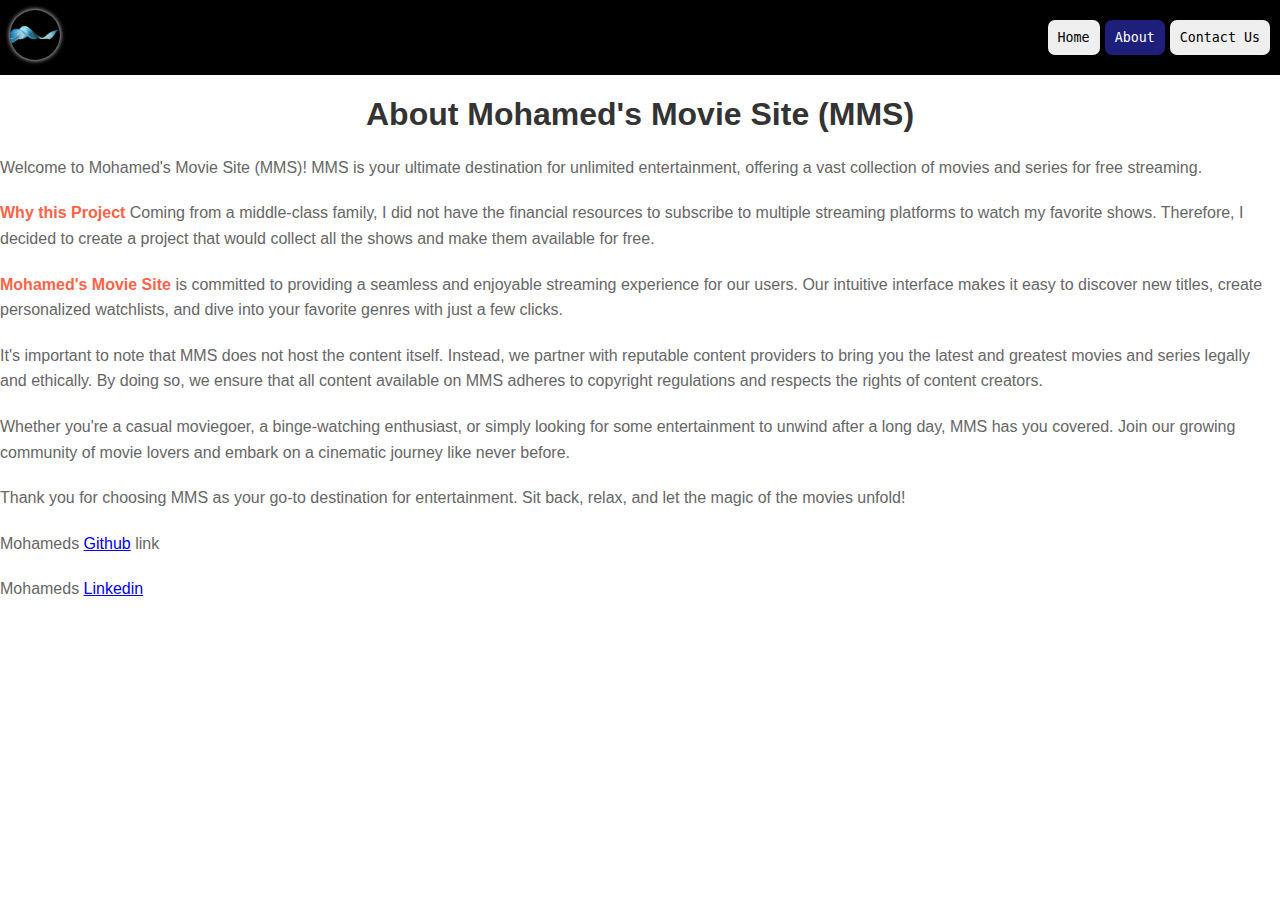
<file: Pages/About.html>
<!DOCTYPE html>
<html lang="en">
<head>
    <meta charset="UTF-8">
    <meta name="viewport" content="width=device-width, initial-scale=1.0">
    <title>MMS-About</title>
    <style>
        /* Add your CSS styles here */

        body {
            font-family: Arial, sans-serif;
            margin: 0;
            padding: 0;
            box-sizing: border-box;
        }
        .NavBar{
    display: flex;
    justify-content: space-between;
    height: 55px;
    padding: 10px;
    background-color: black;
    
}
.ProfileImageContainer{
    height: 50px;
    width: 50px;
    border-radius: 100px;
    object-fit: contain;
    box-shadow: 0 0 5px white;
}
.ProfileImageContainer img{
    height: 100%;
    width: 100%;
    border-radius: 100px;
    object-fit: contain;
}
.NavControls{
    display: flex;
    justify-content: center;
    align-items: center;
    height: 100%;
}
.NavControlsBtn{
    padding: 10px;
    border: none;
    border-radius: 7px;
    margin-left: 5px;
    cursor: pointer;
    font-family: "Ubuntu Mono", monospace;

}
.Active{
    background-color: rgb(30, 30, 123);
    color: white;
}

        .container {
        }
        h1 {
            text-align: center;
            color: #333;
        }
        p {
            color: #666;
            line-height: 1.6;
            margin-bottom: 20px;
        }
        .highlight {
            font-weight: bold;
            color: #ff6347; /* Tomato color */
        }
    </style>
</head>
<body>
    <nav class="NavBar">
        <div class="ProfileImageContainer">
            <img src="../Assets/pf2.png" alt="profilePhoto"/>
        </div>
        <div class="NavControls">
            <button  class="NavControlsBtn inActive" onclick="navigateHome()">Home</button>
            <button class="NavControlsBtn Active">About</button>
            <button class="NavControlsBtn inActive" onclick="contactUsNavigate()">Contact Us</button>
        </div>
    </nav>
    <div class="container">
        <h1>About Mohamed's Movie Site (MMS)</h1>
        <p>Welcome to Mohamed's Movie Site (MMS)! MMS is your ultimate destination for unlimited entertainment, offering a vast collection of movies and series for free streaming.</p>
        <p><b class="highlight">Why this Project </b> Coming from a middle-class family, I did not have the financial resources to subscribe to multiple streaming platforms to watch my favorite shows. Therefore, I decided to create a project that would collect all the shows and make them available for free. </p>
        <p><span class="highlight">Mohamed's Movie Site</span> is committed to providing a seamless and enjoyable streaming experience for our users. Our intuitive interface makes it easy to discover new titles, create personalized watchlists, and dive into your favorite genres with just a few clicks.</p>
        <p>It's important to note that MMS does not host the content itself. Instead, we partner with reputable content providers to bring you the latest and greatest movies and series legally and ethically. By doing so, we ensure that all content available on MMS adheres to copyright regulations and respects the rights of content creators.</p>
        <p>Whether you're a casual moviegoer, a binge-watching enthusiast, or simply looking for some entertainment to unwind after a long day, MMS has you covered. Join our growing community of movie lovers and embark on a cinematic journey like never before.</p>
        <p>Thank you for choosing MMS as your go-to destination for entertainment. Sit back, relax, and let the magic of the movies unfold!</p>
        <p>Mohameds  <a href="https://github.com/mohamed360-cmd">Github</a> link</p>
        <p>Mohameds <a traget="_blank"href="https://www.linkedin.com/in/mohamed-abdiladif-1339041a0/">Linkedin</a></p>
    </div>
    <script>
        function navigateHome(){
            window.location.href = "../"
        }
        function contactUsNavigate (){
            window.location.href = "./Contact.html"
        }
    </script>
</body>
</html>
</file>
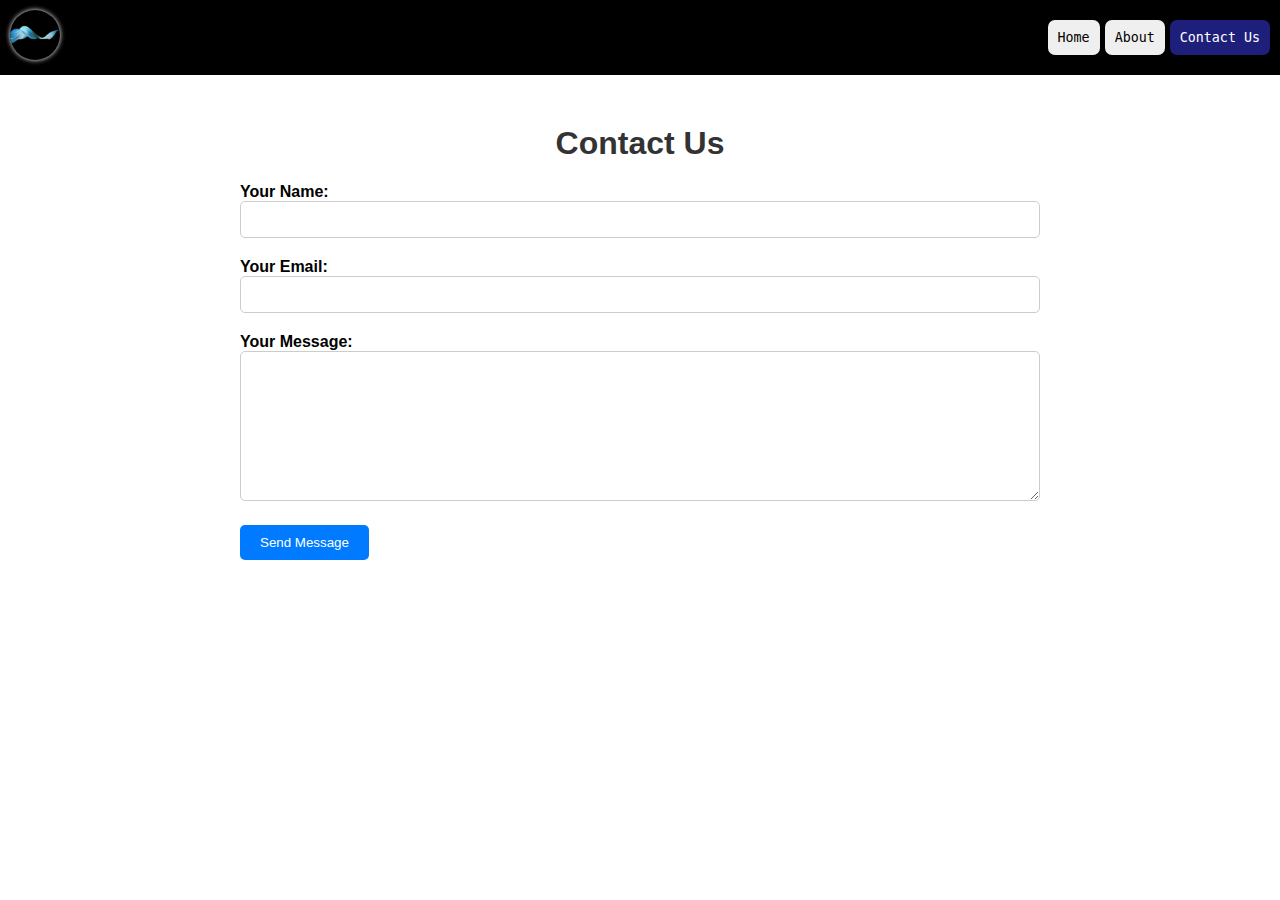
<file: Pages/Contact.html>
<!DOCTYPE html>
<html lang="en">
<head>
    <meta charset="UTF-8">
    <meta name="viewport" content="width=device-width, initial-scale=1.0">
    <title>MMS Contact</title>
    <style>
        /* Add your CSS styles here */
        body {
            font-family: Arial, sans-serif;
            margin: 0;
            padding: 0;
        }
        .NavBar{
    display: flex;
    justify-content: space-between;
    height: 55px;
    padding: 10px;
    background-color: black;
    
}
.ProfileImageContainer{
    height: 50px;
    width: 50px;
    border-radius: 100px;
    object-fit: contain;
    box-shadow: 0 0 5px white;
}
.ProfileImageContainer img{
    height: 100%;
    width: 100%;
    border-radius: 100px;
    object-fit: contain;
}
.NavControls{
    display: flex;
    justify-content: center;
    align-items: center;
    height: 100%;
}
.NavControlsBtn{
    padding: 10px;
    border: none;
    border-radius: 7px;
    margin-left: 5px;
    cursor: pointer;
    font-family: "Ubuntu Mono", monospace;

}
.Active{
    background-color: rgb(30, 30, 123);
    color: white;
}
        .container {
            max-width: 800px;
            margin: 50px auto;
            padding: 0 20px;
        }
        h1 {
            text-align: center;
            color: #333;
        }
        p {
            color: #666;
            line-height: 1.6;
            margin-bottom: 20px;
        }
        .contact-form {
            margin-top: 20px;
        }
        .form-group {
            margin-bottom: 20px;
        }
        .form-group label {
            font-weight: bold;
        }
        .form-group input[type="text"],
        .form-group input[type="email"],
        .form-group textarea {
            width: 100%;
            padding: 10px;
            border: 1px solid #ccc;
            border-radius: 5px;
            box-sizing: border-box;
        }
        .form-group textarea {
            height: 150px;
        }
        .form-group button {
            background-color: #007bff; /* Blue color */
            color: #fff;
            border: none;
            padding: 10px 20px;
            border-radius: 5px;
            cursor: pointer;
        }
        .form-group button:hover {
            background-color: #0056b3; /* Darker shade of blue */
        }
    </style>
</head>
<body>
    <nav class="NavBar">
        <div class="ProfileImageContainer">
            <img src="../Assets/pf2.png" alt="profilePhoto"/>
        </div>
        <div class="NavControls">
            <button  class="NavControlsBtn inActive" onclick="navigateHome()">Home</button>
            <button class="NavControlsBtn inActive" onclick="aboutNavigate()">About</button>
            <button class="NavControlsBtn Active">Contact Us</button>
        </div>
    </nav>
    <div class="container">
        <h1>Contact Us</h1>
        <div class="contact-form">
            <form action="#" method="post">
                <div class="form-group">
                    <label for="name">Your Name:</label>
                    <input type="text" id="name" name="name" required>
                </div>
                <div class="form-group">
                    <label for="email">Your Email:</label>
                    <input type="email" id="email" name="email" required>
                </div>
                <div class="form-group">
                    <label for="message">Your Message:</label>
                    <textarea id="message" name="message" required></textarea>
                </div>
                <div class="form-group">
                    <button type="submit">Send Message</button>
                </div>
            </form>
        </div>
    </div>
    <script>
                function navigateHome(){
            window.location.href = "../"
        }
        function aboutNavigate (){
            window.location.href = "./About.html"
        }
    </script>
</body>
</html>
</file>
